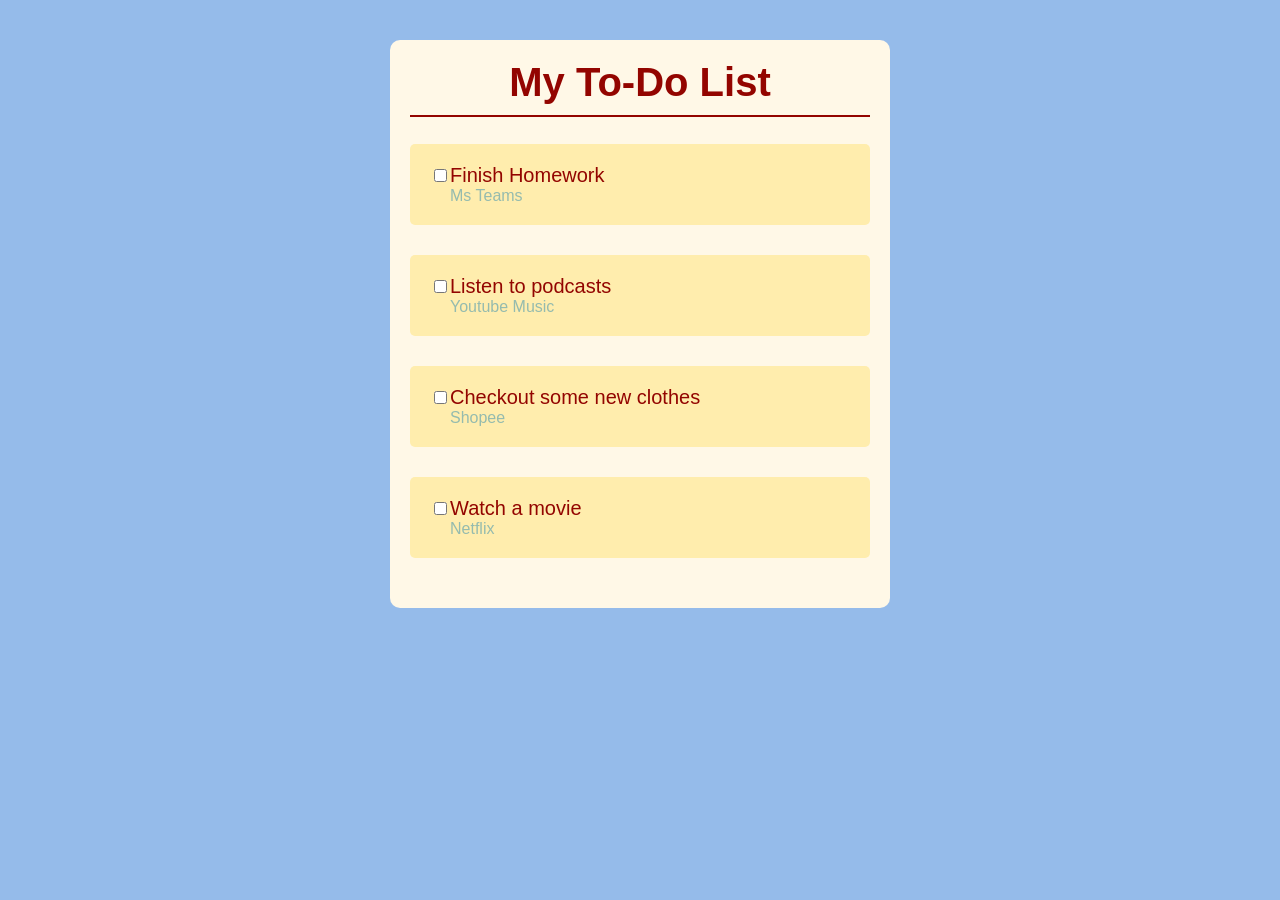
<file: 03-To-do-list/index.html>
<!DOCTYPE html>
<html lang="en">
<head>
    <meta charset="UTF-8">
    <meta name="viewport" content="width=device-width, initial-scale=1.0">
    <link rel="stylesheet" href="styles.css">
    <title>Styled To-Do List</title>
</head>
<body>
    <div class="section">
        <h1>My To-Do List</h1>
        <ul class="todo-list">
            <li><div class="container">
                <label for="first-list"><input type="checkbox">Finish Homework</label>
                <ul class="sub-item">
                    <li><a class="sub-item-link" href="https://www.microsoft.com" target="_blank">Ms Teams</a></li>
                </ul>
            </div></li>

            <li><div class="container">
                <label for="second-list"><input type="checkbox">Listen to podcasts</label>
                <ul class="sub-item">
                    <li><a class="sub-item-link" href="https://music.youtube.com" target="_blank">Youtube Music</a></li>
                </ul>
            </div></li>

            <li><div class="container">
                <label for="third-list"><input type="checkbox">Checkout some new clothes</label>
                <ul class="sub-item">
                    <li><a class="sub-item-link" href="https://www.shopee.co.id" target="_blank">Shopee</a></li>
                </ul>
            </div></li>

            <li><div class="container">
                <label for="fourth-list"><input type="checkbox">Watch a movie</label>
                <ul class="sub-item">
                    <li><a class="sub-item-link" href="https://www.netflix.com" target="_blank">Netflix</a></li>
                </ul>
            </div></li>
        </ul>
    </div>
</body>
</html>
</file>
<file: 03-To-do-list/styles.css>
body {
    background-color: #95BBEA;
    font-family: Arial;
    color: #930500;
    padding: 20px;
    max-width: 500px;
    margin: 20px auto;
}

.section {
    background-color: #FFF8E7;
    border-radius: 10px;
    padding: 20px;
    max-width: 500px;
}

ul li {
    list-style-type: none;
    list-style-position: outside;
}

ul {
    padding-left: 0;
}

.sub-item-link {
    padding-left: 20px;
}

h1 {
    font-size: 40px;
    text-align: center;
    border-bottom: 2px solid;
    margin-top: 0;
    padding-bottom: 10px;
}

.container {
    background-color: #FFEDAD;
    border-radius: 5px;
    padding: 20px;
    margin-bottom: 30px;
}

label {
    font-size: 20px;
}

a {
    text-decoration: none;
}

a:hover {
    color: maroon;
}

a:link {
    color: #95BBAE;
}

a:visited {
    color: #360e07;
}
 a:focus {
    outline: 1px dotted #000;
 }

 a:active {
    color: #AACCB1;
 }
</file>
